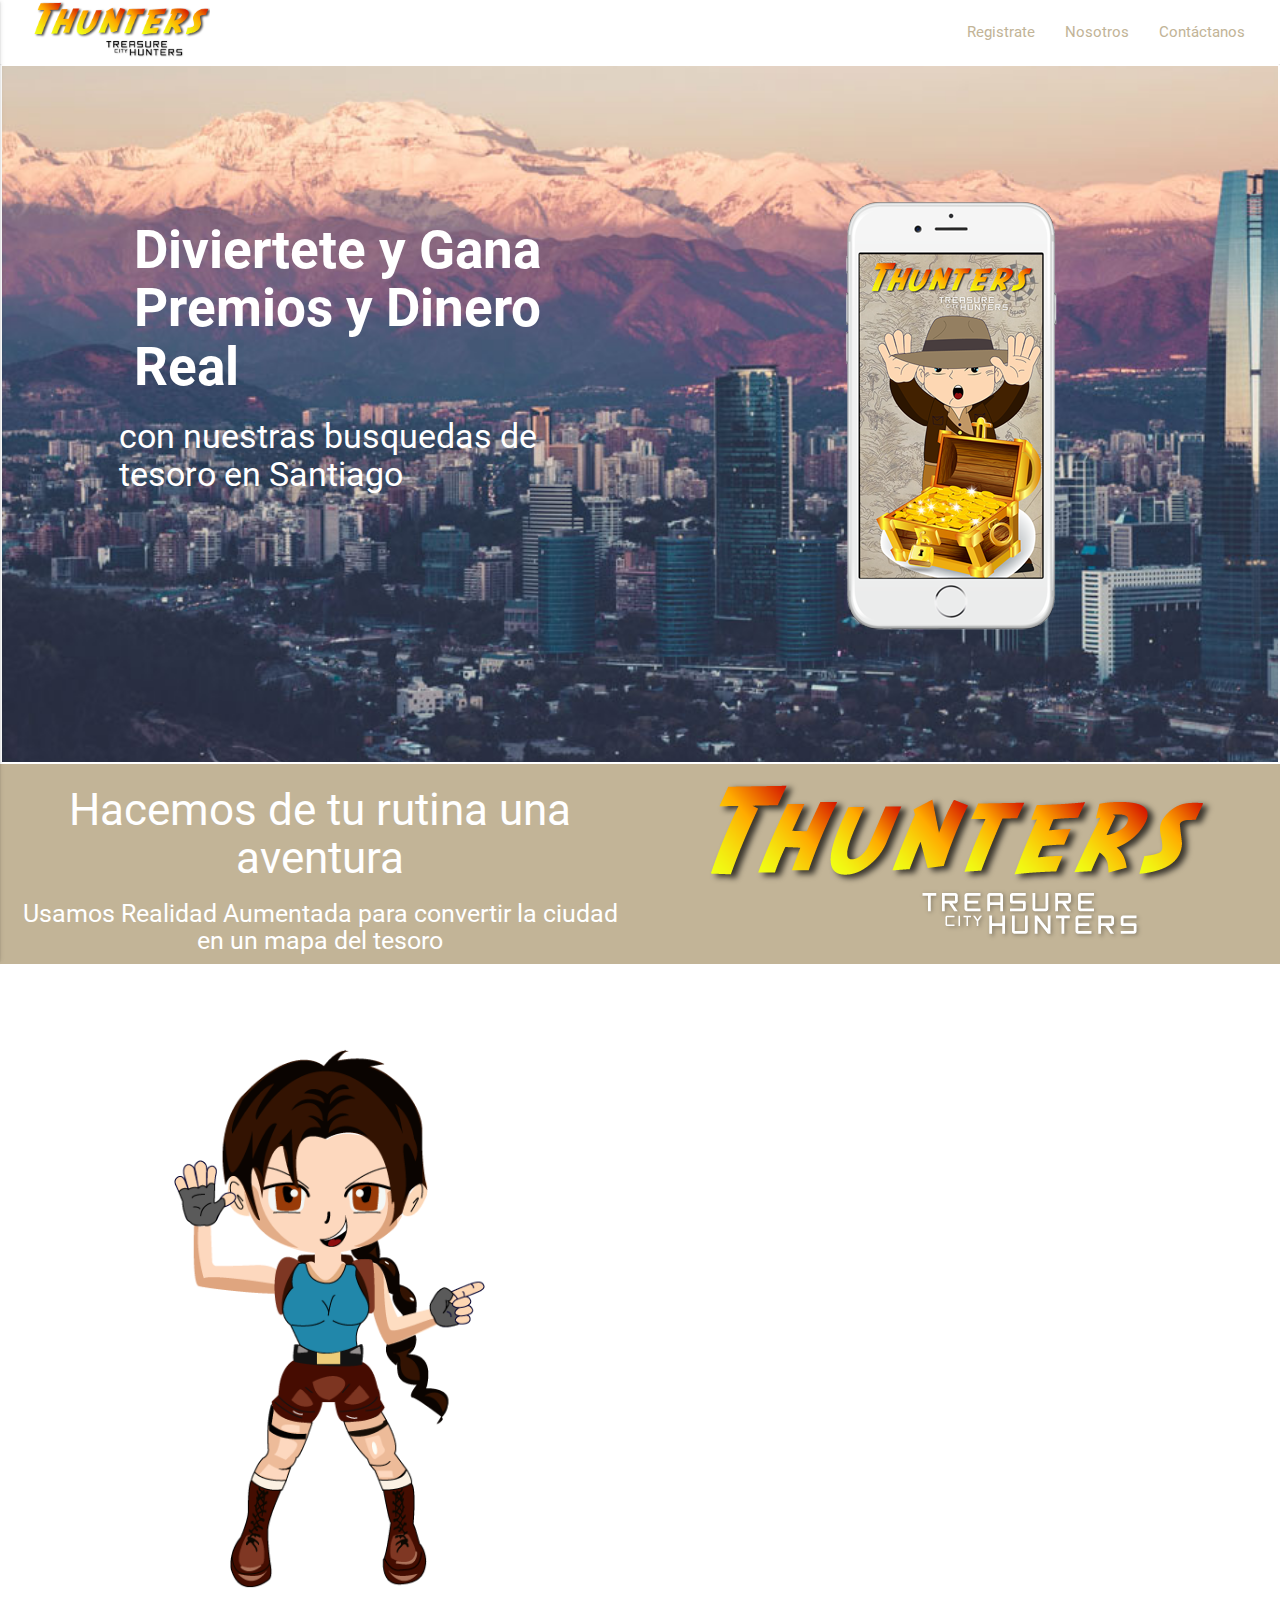
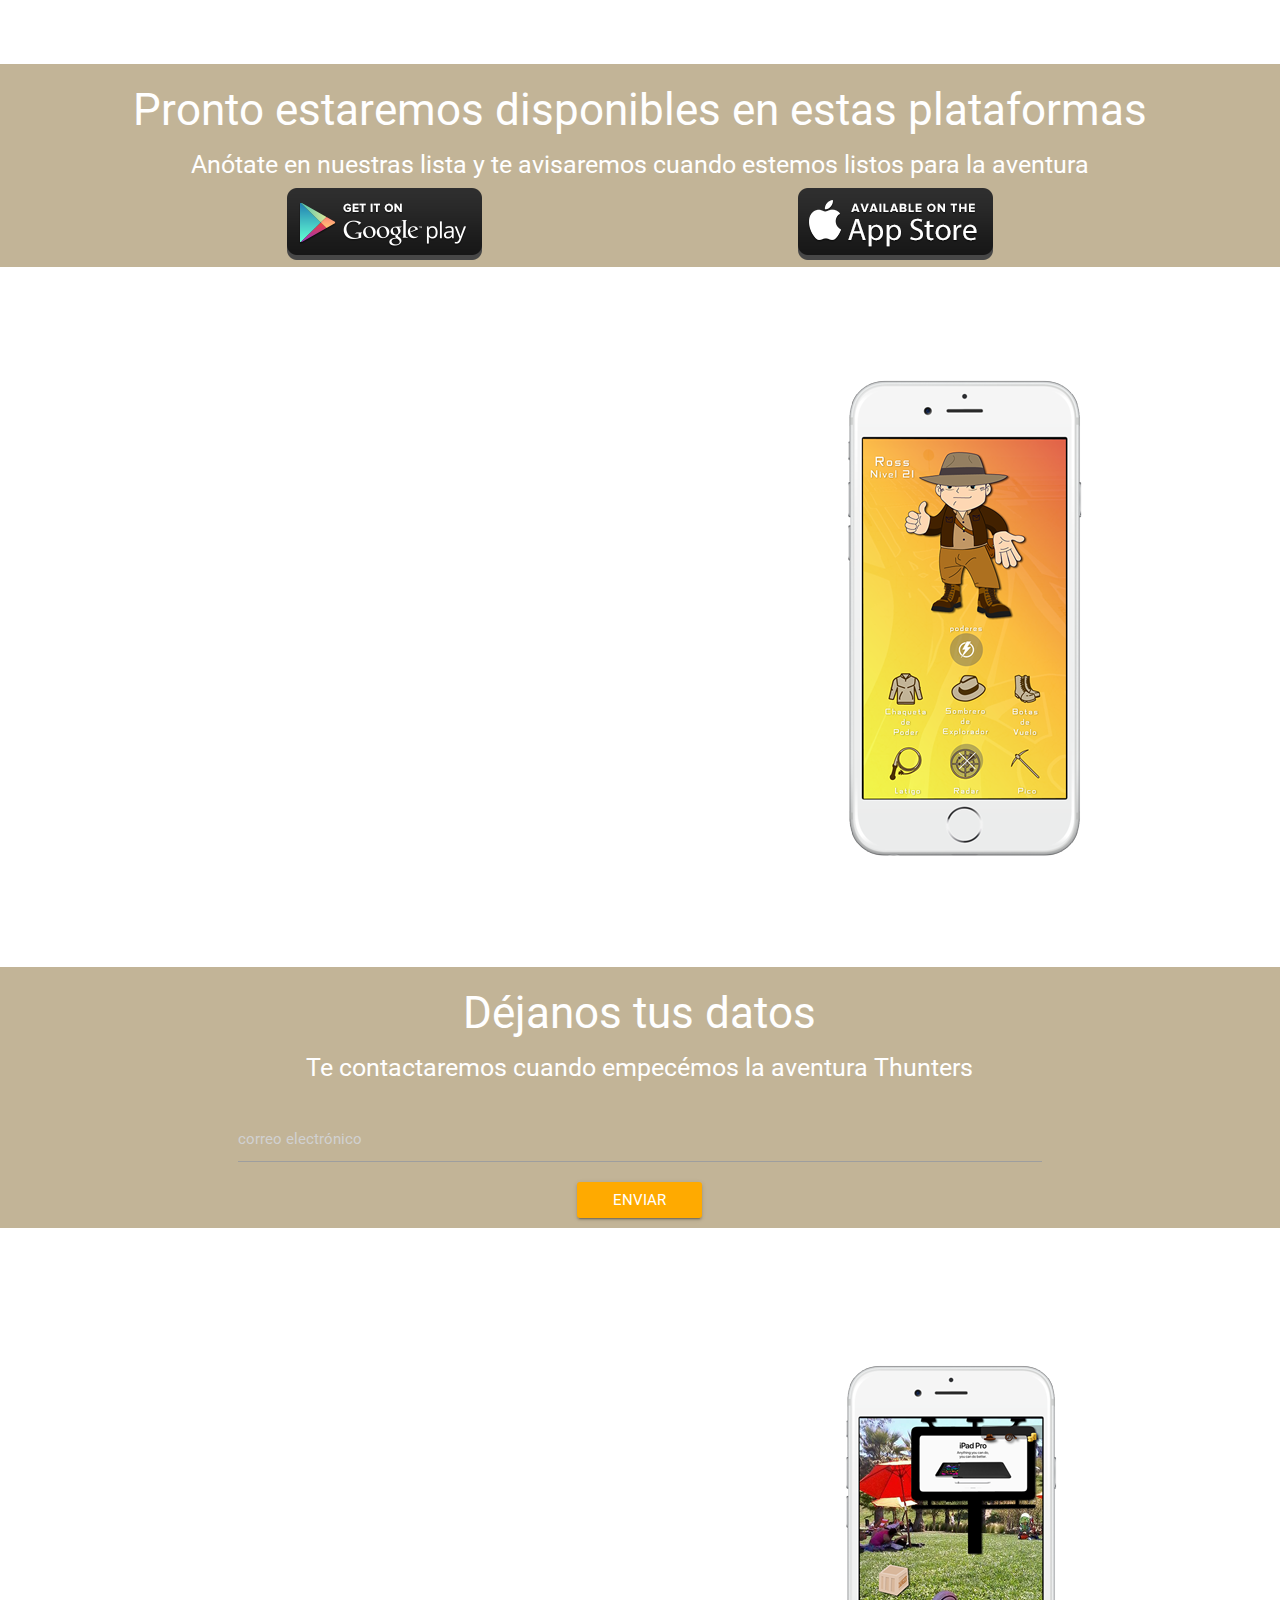
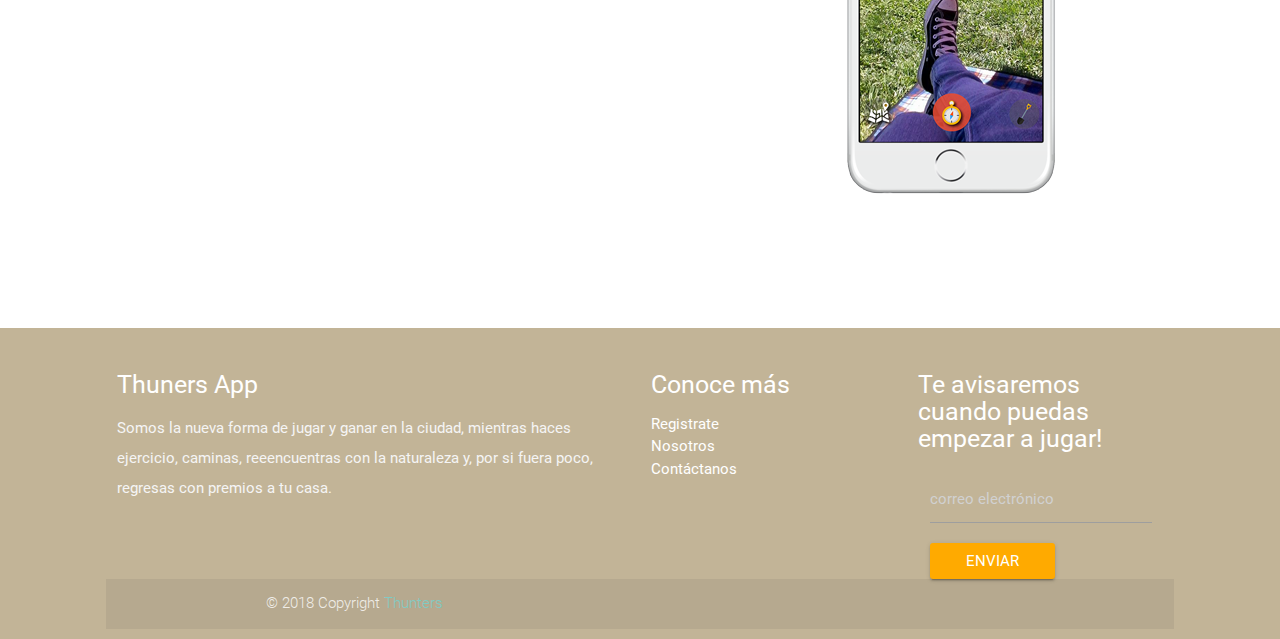
<file: index.html>
<!DOCTYPE html>
<html lang="en">
<head>
    <!-- Global site tag (gtag.js) - Google Analytics -->
  <script async src="https://www.googletagmanager.com/gtag/js?id=UA-113150789-1"></script>
  <script>
    window.dataLayer = window.dataLayer || [];
    function gtag(){dataLayer.push(arguments);}
    gtag('js', new Date());

    gtag('config', 'UA-113150789-1');
  </script>
  <!--  Scripts-->
    <script src="https://code.jquery.com/jquery-2.1.1.min.js"></script>
    <script src="js/materialize.min.js"></script>
    <script src="js/init.js"></script>
  <meta http-equiv="Content-Type" content="text/html; charset=UTF-8"/>
  <meta name="viewport" content="width=device-width, initial-scale=1"/>
  <meta name="Keywords" content="Lotería, juegos, realidad aumentada, lotería chile, juego app, apuestas, cazador de tesoros">
  <meta name="Description" content="Juego de Realidad Aumentada donde puedes ganar Dinero Real">
  <title>Thunters App</title>
<!-- CSS  -->
  <link href="https://fonts.googleapis.com/icon?family=Material+Icons" rel="stylesheet">
  <link href="css/materialize.min.css" type="text/css" rel="stylesheet" media="screen,projection"/>
  <link href="css/style.css" type="text/css" rel="stylesheet" media="screen,projection"/>
</head>
<body>
  <nav class="white hoverable" role="navigation">
<!-- NavBar Section-->
  <div class="nav-wrapper">
    <a id="logo-container" href="index.html" class="brand-logo"><img src="img/Thunters-logo-subNegro-Exact.png" class="left responsive-img" alt="Logo Thunters"/></a>
    <ul id="nav-Btn" class="right hide-on-med-and-down">
      <li><a href="index.html#contacto">Registrate</a></li>
       <li><a class="dropdown-button" href="index.html#" data-activates="nosotrosBtn">Nosotros</a></li><li>
      <li><a href="index.html#contacto">Contáctanos</a></li>
    </ul>
    <ul id="nav-mobile" class="side-nav LetraMarron">
      <li><a href="index.html#contacto">Registrate</a></li>
       <li><a class="dropdown-button" href="index.html#" data-activates="nosotrosBtn">Nosotros</a></li><li>
      <li><a href="index.html#contacto">Contáctanos</a></li>
    </ul>
    <a href="#" data-activates="nav-mobile" class="button-collapse"><i class="material-icons">menu</i></a>
  </div>
  </nav>
  <div id="bannerIndex" class=" valign-wrapper conBorde">
    <div class="section containerTxt no-pad-bot">
      <div class="row">
        <div class="white-text col s12 m6 left">
          <h2>Diviertete y Gana Premios y Dinero Real</h2>
          <h4>con nuestras busquedas de tesoro en Santiago</h4>
        </div>
        <div class="valign-wrapper col s6 m4 right hide-on-med-and-down">
          <img class="responsive-img" src="img/thunters-iphone6s.png" alt="thunters app game">
        </div>
    </div>
  </div>
</div>
<div class="footerColor row valign-wrapper">
  <div class="white-text col s12 m6 center">
      <h3>Hacemos de tu rutina una aventura</h3>
      <h5>Usamos Realidad Aumentada para convertir la ciudad en un mapa del tesoro</h5>
  </div>
  <div class="col s12 m6 center">
    <a href="#"><img class="responsive-img badge" src="img/Thunters-logo-subBlanco-Exact.png" alt="Thunters Logo"></a>
  </div>
</div>
  <div id="bannerJuega" class="valign-wrapper conBorde">
    <div class="section containerTxt no-pad-bot">
      <div class="row">
        <div class="col s5 valign-wrapper hide-on-med-and-down left">
          <img class="responsive-img" src="img/Joan-saludo-signal-feliz.png" alt="thunters app game">
        </div>
        <div class="col s12 m7 white-text right-align">
          <h2>Hay tesoros escondidos cerca de ti!</h2>
          <h4>Para encontrarlo, solo tienes que encontrarlo y será tuyo</h4>
        </div>
      </div>
    </div>
  </div>
  <div class="row footerColor ">
    <div class=" white-text col s10 offset-s1 center">
      <h3>Pronto estaremos disponibles en estas plataformas</h3>
      <h5>Anótate en nuestras lista y te avisaremos cuando estemos listos para la aventura</h5>
      <div class="col s12">
        <div class="col s6 center">
          <a href="#"><img class=" badge" src="img/badge-googlePlay.png" alt="Google PlayStore"></a>
        </div>
        <div class="col s6 center">
          <a href="#"><img class=" badge" src="img/badge-appleStore.png" alt="Apple Store"></a>
        </div>
      </div>
    </div>
  </div>
  <div id="bannerComparte" class="valign-wrapper conBorde">
    <div class="section containerTxt no-pad-bot">
      <div class="row">
        <div class="white-text col s12 m6 left">
          <h2>Crea un equipo de cazadores</h2>
          <h4>y comparte las recompenzas con tus amigos</h4>
        </div>
        <div class="valign-wrapper col s12 m4 hide-on-med-and-down right">
          <img class="responsive-img" src="img/perfil-Ross.png" alt="thunters app game">
        </div>
      </div>
    </div>
  </div>
  <div class="row footerColor vertical-align">
    <div id="contacto" class="white-text col s10 offset-s1 center">
        <div class="s12">
          <h3>Déjanos tus datos</h3>
          <h5>Te contactaremos cuando empecémos la aventura Thunters</h5>
        </div>
      <div class="col s12 vertical-align">
          <div class="row containerTxt">
            <!-- Begin MailChimp Signup Form -->
          <div id="mc_embed_signup" class="col s12">
          <form action="https://thunters.us17.list-manage.com/subscribe/post?u=40eac9ba69833552eab970eae&amp;id=bb31f65e3e" method="post" id="mc-embedded-subscribe-form" name="mc-embedded-subscribe-form" class="validate" target="_blank" novalidate>
            <div id="mc_embed_signup_scroll" class="input-field col s12">
            	<label for="mce-EMAIL" data-error="wrong" data-success="right"></label>
            	<input type="email" value="" name="EMAIL" class="email" id="mce-EMAIL" placeholder="correo electrónico" required>
                <!-- real people should not fill this in and expect good things - do not remove this or risk form bot signups-->
                <div style="position: absolute; left: -5000px;" aria-hidden="true">
                  <input type="text" name="b_40eac9ba69833552eab970eae_bb31f65e3e" tabindex="" value="">
                </div>
                <div class="clear">
                  <input type="submit" value="Enviar" name="subscribe" id="mc-embedded-subscribe" class="button waves-effect waves-light btn">
                </div>
              </div>
          </form>
          </div>
        </div>
      </div>
    </div>
  </div>
  <div id="bannerGana" class="valign-wrapper conBorde">
    <div class="section no-pad-bot containerTxt">
      <div class="row">
        <div class="white-text col s12 m6 left">
          <h2>Tenemos Grandes Premios, Descuentos, Viajes, Dinero...</h2>
          <h4>Solo tienes que descargar Thunters y empezar a jugar</h4>
        </div>
        <div class="valign-wrapper col s6 m4 right hide-on-med-and-down">
          <img class="responsive-img" src="img/ipad-ads-thunters.png" alt="thunters app game">
        </div>
      </div>
    </div>
  </div>
 <!-- Footer Section-->
  <footer class="page-footer footerColor">
    <div class="containerTxt">
      <div class="row">
        <div class="col l6 s12">
          <h5 class="white-text">Thuners App</h5>
          <p class="grey-text text-lighten-4">Somos la nueva forma de jugar y ganar en la ciudad, mientras haces ejercicio, caminas, reeencuentras con la naturaleza y, por si fuera poco, regresas con premios a tu casa.</p>
        </div>
        <div class="col l3 s12">
          <h5 class="white-text">Conoce más</h5>
          <ul>
            <li><a class="white-text" href="index.html#contacto">Registrate</a></li>
            <li><a class="white-text" href="#!">Nosotros</a></li>
            <li><a class="white-text" href="index.html#contacto">Contáctanos</a></li>
          </ul>
        </div>
        <div class="col l3 s12">
          <h5 class="white-text">Te avisaremos cuando puedas empezar a jugar!</h5>
          <div class="row">
            <!-- Begin MailChimp Signup Form -->
          <div id="mc_embed_signup">
          <form action="https://thunters.us17.list-manage.com/subscribe/post?u=40eac9ba69833552eab970eae&amp;id=bb31f65e3e" method="post" id="mc-embedded-subscribe-form" name="mc-embedded-subscribe-form" class="validate" target="_blank" novalidate>
              <div id="mc_embed_signup_scroll" class="input-field col s12">
          	<label for="mce-EMAIL" data-error="wrong" data-success="right"></label>
          	<input type="email" value="" name="EMAIL" class="email" id="mce-EMAIL" placeholder="correo electrónico" required>
              <!-- real people should not fill this in and expect good things - do not remove this or risk form bot signups-->
              <div style="position: absolute; left: -5000px;" aria-hidden="true"><input type="text" name="b_40eac9ba69833552eab970eae_bb31f65e3e" tabindex="-1" value=""></div>
              <div class="clear"><input type="submit" value="Enviar" name="subscribe" id="mc-embedded-subscribe" class="button waves-effect waves-light btn"></div>
              </div>
          </form>
          </div>
        </div>
      </div>
    </div>
    <div class="footer-copyright">
      <div class="container">
      © 2018 Copyright <a class="teal-text text-lighten-3">Thunters</a>
      </div>
    </div>
  </footer>
  </body>
</html>

<!--
  <div class="container">
    <div class="row">
      <div class="col s12">
        <div class="slider ">
          <ul class="slides">
            <li>
            <img src="img/mapa-thunters.png">
          </li>
          <li>
            <img src="img/menu-thunters.png">
          </li>
        </li>
            <img src="img/joan-poderes-thunters.png">
          </li>
          <li>
            <img src="img/tienda-thunters.png">
          </li>
          <li>
            <img src="img/premios-thunters.png">
          </li>
          <li>
            <img src="img/mitty-ads-thunters.png">
          </li>
          <li>
            <img src="img/nike-ads-thunters.png">
          </li>
          <li>
            <img src="img/ipad-ads-thunters.png">
          </li>
          </ul>
        </div>
      </div>
    </div>
  </div>
-->
<!--
<div class="container appSlider">
  <div class="row">
    <div class="col s12">
      <div class="carousel appSlider">
        <a class="carousel-item" href="#one!"><img src="img/mapa-thunters.png"></a>
        <a class="carousel-item" href="#two!"><img src="img/menu-thunters.png"></a>
        <a class="carousel-item" href="#three!"><img src="img/joan-poderes-thunters.png"></a>
        <a class="carousel-item" href="#four!"><img src="img/tienda-thunters.png"></a>
        <a class="carousel-item" href="#five!"><img src="img/premios-thunters.png"></a>
        <a class="carousel-item" href="#six!"><img src="img/mitty-ads-thunters.png"></a>
        <a class="carousel-item" href="#seven!"><img src="img/nike-ads-thunters.png"></a>
        <a class="carousel-item" href="#eight!"><img src="img/ipad-ads-thunters.png"></a>
      </div>
    </div>
  </div>
</div>


  <div class="">
    <div class="row">
      <div class="col s12">
        <div class="carousel carousel-slider center" data-indicators="true">
          <div class="carousel-fixed-item center">
          </div>
          <div class="carousel-item red white-text center" href="#one!">
            <div class="row">
              <div class="col s12 m4">
                <h2>First Panel</h2>
                <p class="white-text">This is your first panel</p>
              <img class="imgCarrousel" src="img/menu-thunters.png">
            </div>
          </div>
          </div>
          <div class="carousel-item amber white-text" href="#two!">
            <div class="row">
              <div class="col s12 m4">
            <h2>Second Panel</h2>
            <img class="imgCarrousel" src="img/mapa-thunters.png">
            <p class="white-text">This is your second panel</p>
          </div>
        </div>
          </div>
          <div class="carousel-item green white-text center" href="#three!">
            <div class="row">
              <div class="col s9 ">
                <img class="imgCarrousel" src="img/joan-poderes-thunters.png">
              <div class="col s9 ">
                <img class="imgCarrousel" src="img/tienda-thunters.png">

              </div>
          </div>
        </div>
          </div>
          <div class="carousel-item blue white-text" href="#four!">
            <div class="row">
              <div class="col s12 m4">
            <h2>Fourth Panel</h2>
            <img class="imgCarrousel" src="img/tienda-thunters.png">
            <p class="white-text">This is your fourth panel</p>
          </div>
        </div>
          </div>
          <div class="carousel-item blue white-text" href="#four!">
            <div class="row">
              <div class="col s12 m4">
            <h2>Fourth Panel</h2>
            <img class="imgCarrousel" src="img/premios-thunters.png">
            <p class="white-text">This is your fourth panel</p>
          </div>
        </div>
          </div>
          <div class="carousel-item blue white-text" href="#four!">
            <div class="row">
              <div class="col s12 m3">
            <h2>Fourth Panel</h2>
              <img class="imgCarrousel" src="img/mitty-ads-thunters.png">
            <p class="white-text">This is your fourth panel</p>
          </div>
        </div>
          </div>
          <div class="carousel-item blue white-text" href="#four!">
            <div class="row">
              <div class="col s12 m3">
                <img class="imgCarrousel" src="img/nike-ads-thunters.png">
              <p class="white-text">This is your fourth panel</p>
            <h2>Fourth Panel</h2>
          </div>
        </div>
        <div class="row">
          <div class="col s12 m3">
            <h2>Fourth Panel</h2>
              <img class="imgCarrousel" src="img/ipad-ads-thunters.png">
            <p class="white-text">This is your fourth panel</p>
          </div>
        </div>
          </div>
        </div>
      </div>
    </div>
  </div>
-->
</file>
<file: css/style.css>
/* Custom Stylesheet */
/**
 * Use this file to override Materialize files so you can update
 * the core Materialize files in the future
 *
 * Made By MaterializeCSS.com
 */

 #bannerIndex {
     /* The image used */
     background-image: url("../img/city-pablo-garcia.jpg");

     /* Set a specific height */
     height: 700px;

     /* Create the parallax scrolling effect */
     background-attachment: fixed;
     background-position: center;
     background-repeat: no-repeat;
     background-size: cover;
}
#bannerJuega {
    /* The image used */
    background-image: url("../img/juego-Park-lubo-minar-SN.jpg");

    /* Set a specific height */
    height: 700px;

    /* Create the parallax scrolling effect */
    background-attachment: fixed;
    background-position: center;
    background-repeat: no-repeat;
    background-size: cover;
}
#bannerComparte {
    /* The image used */
    background-image: url("../img/aerialPark-stephen-leonardi.jpg");

    /* Set a specific height */
    height: 700px;

    /* Create the parallax scrolling effect */
    background-attachment: fixed;
    background-position: center;
    background-repeat: no-repeat;
    background-size: cover;
}
#bannerGana {
    /* The image used */
    background-image: url("../img/premios-igor-miske.jpg");

    /* Set a specific height */
    height: 700px;

    /* Create the parallax scrolling effect */
    background-attachment: fixed;
    background-position: center;
    background-repeat: no-repeat;
    background-size: cover;
}
.LetraRoja{
  color: #d41700;
}
.LetraMarron{
  color: #c2b497;
}
nav ul a,
nav {
  color: #c2b497;
}
.nav-wrapper{
  padding-left: 10px;
  padding-right: 10px;
}
.footerColor{
  background-color: #c2b497;
}
.row {
    margin-bottom: 0;
}
.conBorde{
  border: 2px solid;
  border-radius: 2px;
  border-color: #fff;
}
.border{
  border: solid;
  border-radius: 5px;
  padding: 5px;
  border-color: #c2b497;
  z-index: 2;
  box-shadow: 2px;
}

.containerTxt {
  margin: 0 auto;
  max-width: 1280px;
  width: 90%;
  padding: 10px;
}
p {
  line-height: 2rem;
}
.text-pad-left{
  padding-left: 10px;
}
.imgBnW{
  -webkit-filter: grayscale(100%); /* Safari 6.0 - 9.0 */
    filter: grayscale(100%);
}
.serviciosCard{
  background-color: #c2b497;
  max-height: 300px;
  overflow: hidden;
}
.button-collapse {
  color: #c2b497;
}
.card-servicios{
  height:auto;
}
.marTop{
  margin-top: 10px;
}
.headerPick{
  font-size: 3.5em !important;
}
.letraPesada{
  font-weight: 500;
}

#logoGip{
  max-height: 250px;
}
#bannerNuestroOrigen{
  padding-right: 70px;
}
#bannerNosotros h1,h2{
  padding-left: 15px;
  font-weight: 700;
}
#bannerServicios{
  padding-left: 15px;
}
#logo-container img{
  max-width: 200px;
  padding-left: 20px;
}

@media only screen and (max-width : 992px) {
  .parallax-container .section {
    position: absolute;
    top: 40%;
  }
  .marTop{
    margin-top: auto;
  }
  .card-servicios{
  height: auto;
  }
  .alturaContent, .serviciosCard{
    height: auto;
  }
  #index-banner .section {
    top: 10%;
  }
  #logo-container{
    float: right !important;
  }
}
.nav-wrapper ul{
 margin-right: 0px !important;
 padding-right: 10px;
}
@media only screen and (max-width : 600px) {
  #index-banner .section {
    top: 0;
  }
  .marTop{
    margin-top: auto;
  }
  .row.valign-wrapper {
    display: inherit;
  }
  #logo-container{
    float: right !important;
  }
.badge {
  height: 50px;
}
}
@media only screen and (min-width: 601px) {
  .containerTxt {
    width: 85%;
  }
}

@media only screen and (min-width: 993px) {
  .containerTxt {
    width: 85%;
  }
}

.icon-block {
  padding: 0 15px;
}
.icon-block .material-icons {
  font-size: inherit;
}

footer.page-footer {
  margin: 0;
}
</file>
